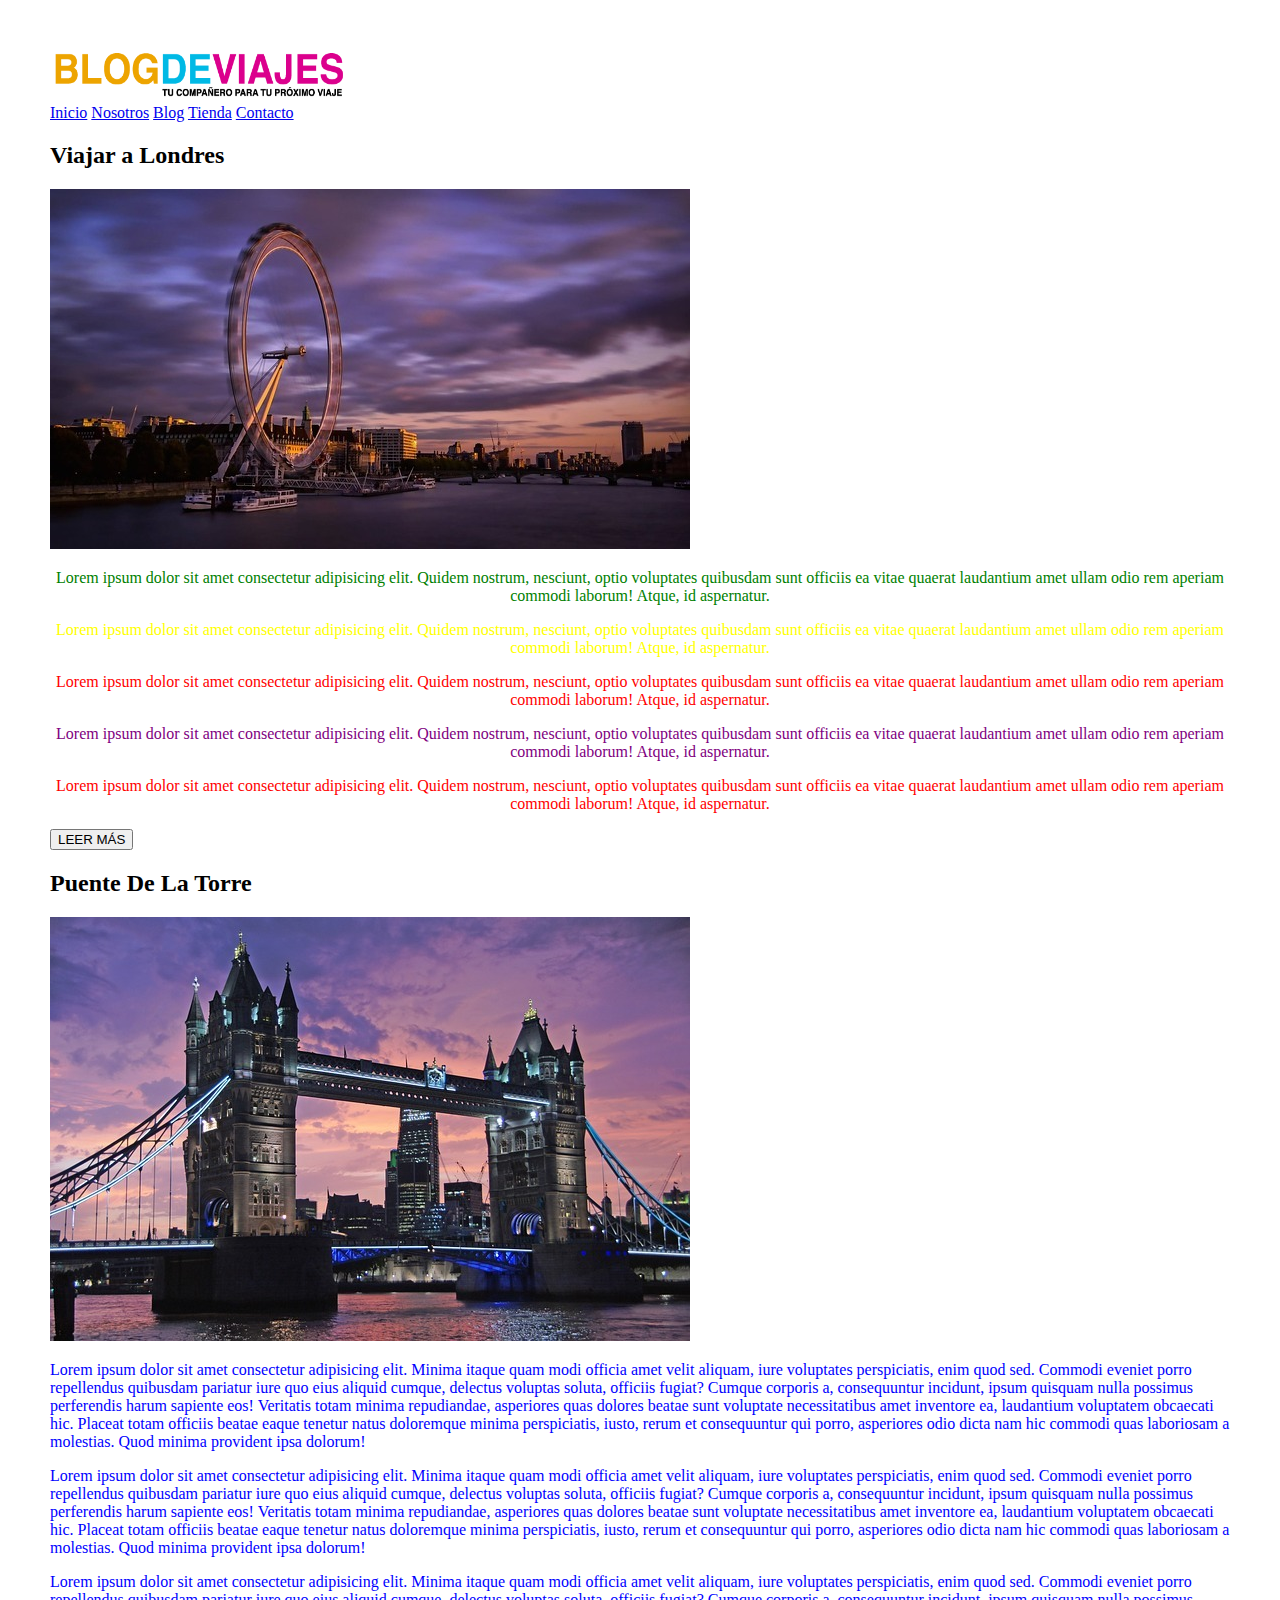
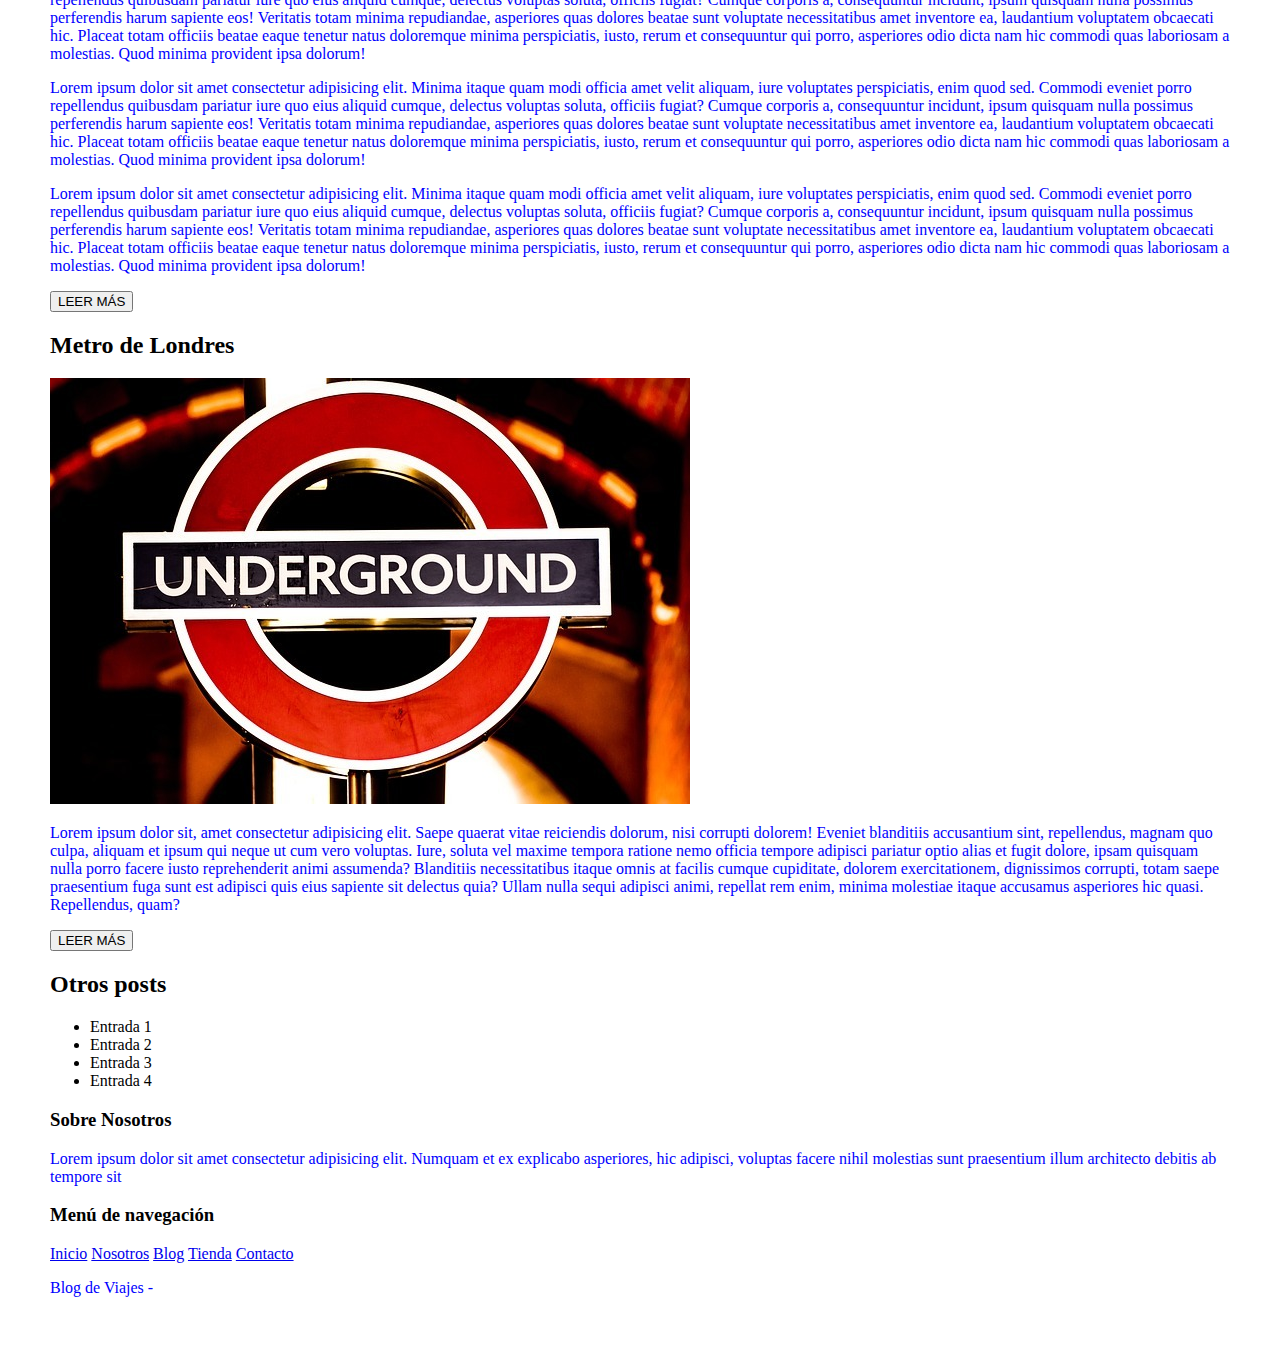
<file: Intro_CSS/01_Agregar_CSS/index.html>
<!DOCTYPE html>
<html lang="en">
<head>
    <meta charset="UTF-8">
    <meta http-equiv="X-UA-Compatible" content="IE=edge">
    <meta name="viewport" content="width=device-width, initial-scale=1.0">
    <title>Document</title>
    <!-- Estilos de forma externa -->
    <link rel="stylesheet" href="./styles.css">
</head>
<body>
    <header>
        <img class="logo" src="./imagenes/logo.png" alt="logo">
    </header>

    <nav class="navegador principal">
        <a href="#">Inicio</a>
        <a href="#">Nosotros</a>
        <a href="#">Blog</a>
        <a href="#">Tienda</a>
        <a href="#">Contacto</a>
    </nav>
    
    <main>
        <article>
            <h2>Viajar a Londres</h2>
            <img src="./imagenes/imagen_1.jpg" alt="Londres">
            <div class="name" id="name">
                <!-- Estilos de forma en linea -->
                <!-- Rojos -->
                <p class="rojo" id="name1" style="color: green;">Lorem ipsum dolor sit amet consectetur adipisicing elit. Quidem nostrum, nesciunt, optio voluptates quibusdam sunt officiis ea vitae quaerat laudantium amet ullam odio rem aperiam commodi laborum! Atque, id aspernatur.</p>
                <p class="rojo" id="amarillo">Lorem ipsum dolor sit amet consectetur adipisicing elit. Quidem nostrum, nesciunt, optio voluptates quibusdam sunt officiis ea vitae quaerat laudantium amet ullam odio rem aperiam commodi laborum! Atque, id aspernatur.</p>
                <p class="rojo">Lorem ipsum dolor sit amet consectetur adipisicing elit. Quidem nostrum, nesciunt, optio voluptates quibusdam sunt officiis ea vitae quaerat laudantium amet ullam odio rem aperiam commodi laborum! Atque, id aspernatur.</p>
                <p class="rojo" id="violeta">Lorem ipsum dolor sit amet consectetur adipisicing elit. Quidem nostrum, nesciunt, optio voluptates quibusdam sunt officiis ea vitae quaerat laudantium amet ullam odio rem aperiam commodi laborum! Atque, id aspernatur.</p>
                <p class="rojo">Lorem ipsum dolor sit amet consectetur adipisicing elit. Quidem nostrum, nesciunt, optio voluptates quibusdam sunt officiis ea vitae quaerat laudantium amet ullam odio rem aperiam commodi laborum! Atque, id aspernatur.</p>
            </div>
            <button>LEER MÁS</button>
        </article>
        <article>
            <h2>Puente De La Torre</h2>
            <img src="./imagenes/imagen_2.jpg" alt="Puente de la torre">
            <!-- Azules -->
            <p>Lorem ipsum dolor sit amet consectetur adipisicing elit. Minima itaque quam modi officia amet velit aliquam, iure voluptates perspiciatis, enim quod sed. Commodi eveniet porro repellendus quibusdam pariatur iure quo eius aliquid cumque, delectus voluptas soluta, officiis fugiat? Cumque corporis a, consequuntur incidunt, ipsum quisquam nulla possimus perferendis harum sapiente eos! Veritatis totam minima repudiandae, asperiores quas dolores beatae sunt voluptate necessitatibus amet inventore ea, laudantium voluptatem obcaecati hic. Placeat totam officiis beatae eaque tenetur natus doloremque minima perspiciatis, iusto, rerum et consequuntur qui porro, asperiores odio dicta nam hic commodi quas laboriosam a molestias. Quod minima provident ipsa dolorum!</p>
            <p>Lorem ipsum dolor sit amet consectetur adipisicing elit. Minima itaque quam modi officia amet velit aliquam, iure voluptates perspiciatis, enim quod sed. Commodi eveniet porro repellendus quibusdam pariatur iure quo eius aliquid cumque, delectus voluptas soluta, officiis fugiat? Cumque corporis a, consequuntur incidunt, ipsum quisquam nulla possimus perferendis harum sapiente eos! Veritatis totam minima repudiandae, asperiores quas dolores beatae sunt voluptate necessitatibus amet inventore ea, laudantium voluptatem obcaecati hic. Placeat totam officiis beatae eaque tenetur natus doloremque minima perspiciatis, iusto, rerum et consequuntur qui porro, asperiores odio dicta nam hic commodi quas laboriosam a molestias. Quod minima provident ipsa dolorum!</p>
            <p>Lorem ipsum dolor sit amet consectetur adipisicing elit. Minima itaque quam modi officia amet velit aliquam, iure voluptates perspiciatis, enim quod sed. Commodi eveniet porro repellendus quibusdam pariatur iure quo eius aliquid cumque, delectus voluptas soluta, officiis fugiat? Cumque corporis a, consequuntur incidunt, ipsum quisquam nulla possimus perferendis harum sapiente eos! Veritatis totam minima repudiandae, asperiores quas dolores beatae sunt voluptate necessitatibus amet inventore ea, laudantium voluptatem obcaecati hic. Placeat totam officiis beatae eaque tenetur natus doloremque minima perspiciatis, iusto, rerum et consequuntur qui porro, asperiores odio dicta nam hic commodi quas laboriosam a molestias. Quod minima provident ipsa dolorum!</p>
            <p>Lorem ipsum dolor sit amet consectetur adipisicing elit. Minima itaque quam modi officia amet velit aliquam, iure voluptates perspiciatis, enim quod sed. Commodi eveniet porro repellendus quibusdam pariatur iure quo eius aliquid cumque, delectus voluptas soluta, officiis fugiat? Cumque corporis a, consequuntur incidunt, ipsum quisquam nulla possimus perferendis harum sapiente eos! Veritatis totam minima repudiandae, asperiores quas dolores beatae sunt voluptate necessitatibus amet inventore ea, laudantium voluptatem obcaecati hic. Placeat totam officiis beatae eaque tenetur natus doloremque minima perspiciatis, iusto, rerum et consequuntur qui porro, asperiores odio dicta nam hic commodi quas laboriosam a molestias. Quod minima provident ipsa dolorum!</p>
            <p>Lorem ipsum dolor sit amet consectetur adipisicing elit. Minima itaque quam modi officia amet velit aliquam, iure voluptates perspiciatis, enim quod sed. Commodi eveniet porro repellendus quibusdam pariatur iure quo eius aliquid cumque, delectus voluptas soluta, officiis fugiat? Cumque corporis a, consequuntur incidunt, ipsum quisquam nulla possimus perferendis harum sapiente eos! Veritatis totam minima repudiandae, asperiores quas dolores beatae sunt voluptate necessitatibus amet inventore ea, laudantium voluptatem obcaecati hic. Placeat totam officiis beatae eaque tenetur natus doloremque minima perspiciatis, iusto, rerum et consequuntur qui porro, asperiores odio dicta nam hic commodi quas laboriosam a molestias. Quod minima provident ipsa dolorum!</p>
            <button>LEER MÁS</button>
        </article>
        <article>
            <h2>Metro de Londres</h2>
            <img src="./imagenes/imagen_3.jpg" alt="Metro de Londres">
            <p>Lorem ipsum dolor sit, amet consectetur adipisicing elit. Saepe quaerat vitae reiciendis dolorum, nisi corrupti dolorem! Eveniet blanditiis accusantium sint, repellendus, magnam quo culpa, aliquam et ipsum qui neque ut cum vero voluptas. Iure, soluta vel maxime tempora ratione nemo officia tempore adipisci pariatur optio alias et fugit dolore, ipsam quisquam nulla porro facere iusto reprehenderit animi assumenda? Blanditiis necessitatibus itaque omnis at facilis cumque cupiditate, dolorem exercitationem, dignissimos corrupti, totam saepe praesentium fuga sunt est adipisci quis eius sapiente sit delectus quia? Ullam nulla sequi adipisci animi, repellat rem enim, minima molestiae itaque accusamus asperiores hic quasi. Repellendus, quam?</p>
            <button>LEER MÁS</button>
        </article>
    </main>

    <aside>
        <h2>Otros posts</h2>
        <ul>
            <li>Entrada 1</li>
            <li>Entrada 2</li>
            <li>Entrada 3</li>
            <li>Entrada 4</li>
        </ul>
    </aside>

    <footer>
        <section>
            <div>
                <h3>Sobre Nosotros</h3>
                <p>Lorem ipsum dolor sit amet consectetur adipisicing elit. Numquam et ex explicabo asperiores, hic adipisci, voluptas facere nihil molestias sunt praesentium illum architecto debitis ab tempore sit</p>
            </div>
            <div>
                <h3>Menú de navegación</h3>
                <nav>
                    <a href="#">Inicio</a>
                    <a href="#">Nosotros</a>
                    <a href="#">Blog</a>
                    <a href="#">Tienda</a>
                    <a href="#">Contacto</a>
                </nav>
            </div>
        </section>
        <section>
            <p>Blog de Viajes - </p>
        </section>
        
    </footer>
    <!-- Estilos de forma interna -->
    <style>
    </style>
</body>
</html>
</file>
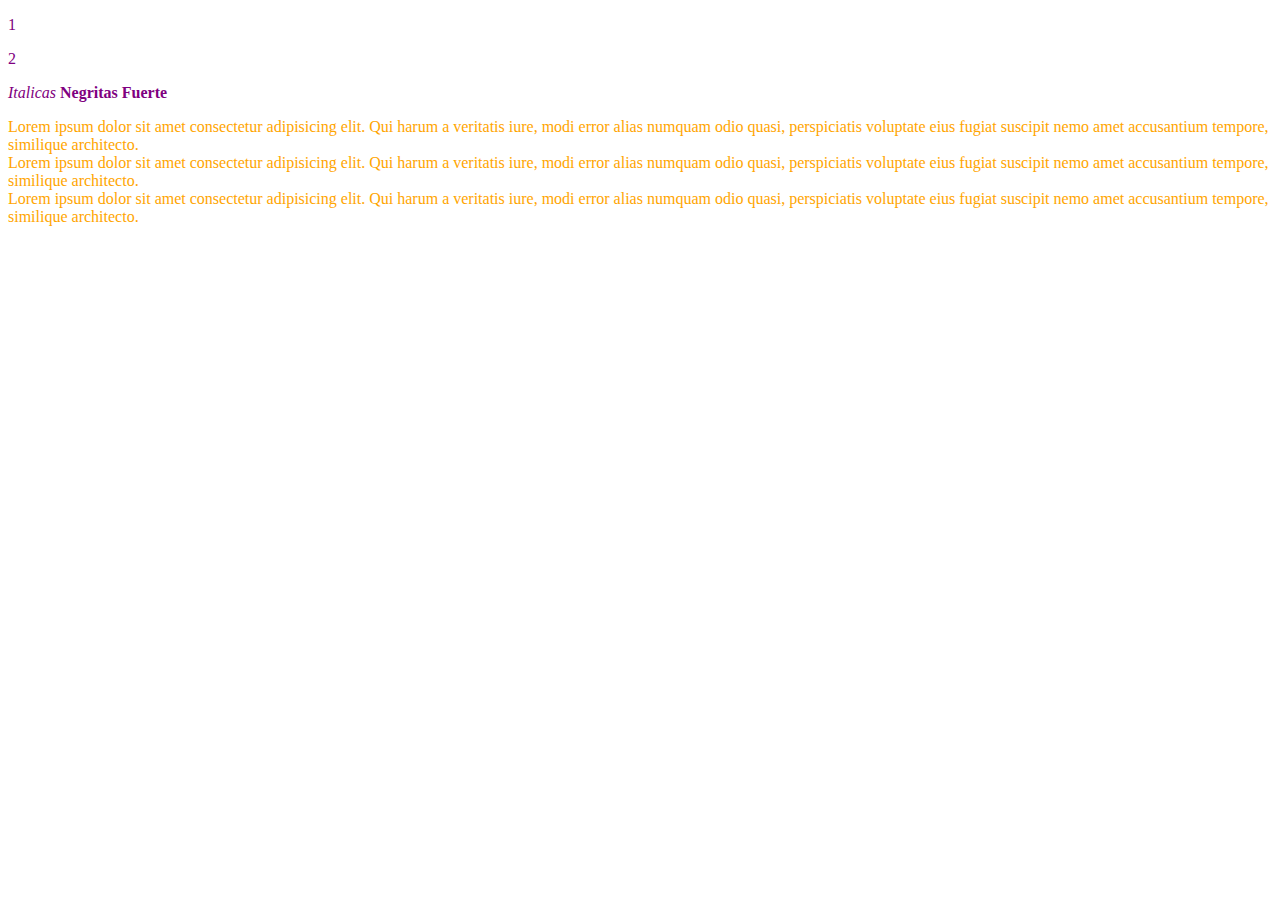
<file: Intro_CSS/03_Herencia/index.html>
<!DOCTYPE html>
<html lang="en">
<head>
  <meta charset="UTF-8">
  <meta http-equiv="X-UA-Compatible" content="IE=edge">
  <meta name="viewport" content="width=device-width, initial-scale=1.0">
  <title>Document</title>
</head>
<body>
  <div class="padre" style="color: orange;">
    <div style="color: purple;">
      <p>1</p>
      <p>2</p>
      <p>
        <i>Italicas</i>
        <b>Negritas</b>
        <strong>Fuerte</strong>
      </p>
    </div>
    <div class="hijo">Lorem ipsum dolor sit amet consectetur adipisicing elit. Qui harum a veritatis iure, modi error alias numquam odio quasi, perspiciatis voluptate eius fugiat suscipit nemo amet accusantium tempore, similique architecto.</div>
    <div class="hijo">Lorem ipsum dolor sit amet consectetur adipisicing elit. Qui harum a veritatis iure, modi error alias numquam odio quasi, perspiciatis voluptate eius fugiat suscipit nemo amet accusantium tempore, similique architecto.</div>
    <div class="hijo">Lorem ipsum dolor sit amet consectetur adipisicing elit. Qui harum a veritatis iure, modi error alias numquam odio quasi, perspiciatis voluptate eius fugiat suscipit nemo amet accusantium tempore, similique architecto.</div>
  </div>
</body>
</html>
</file>
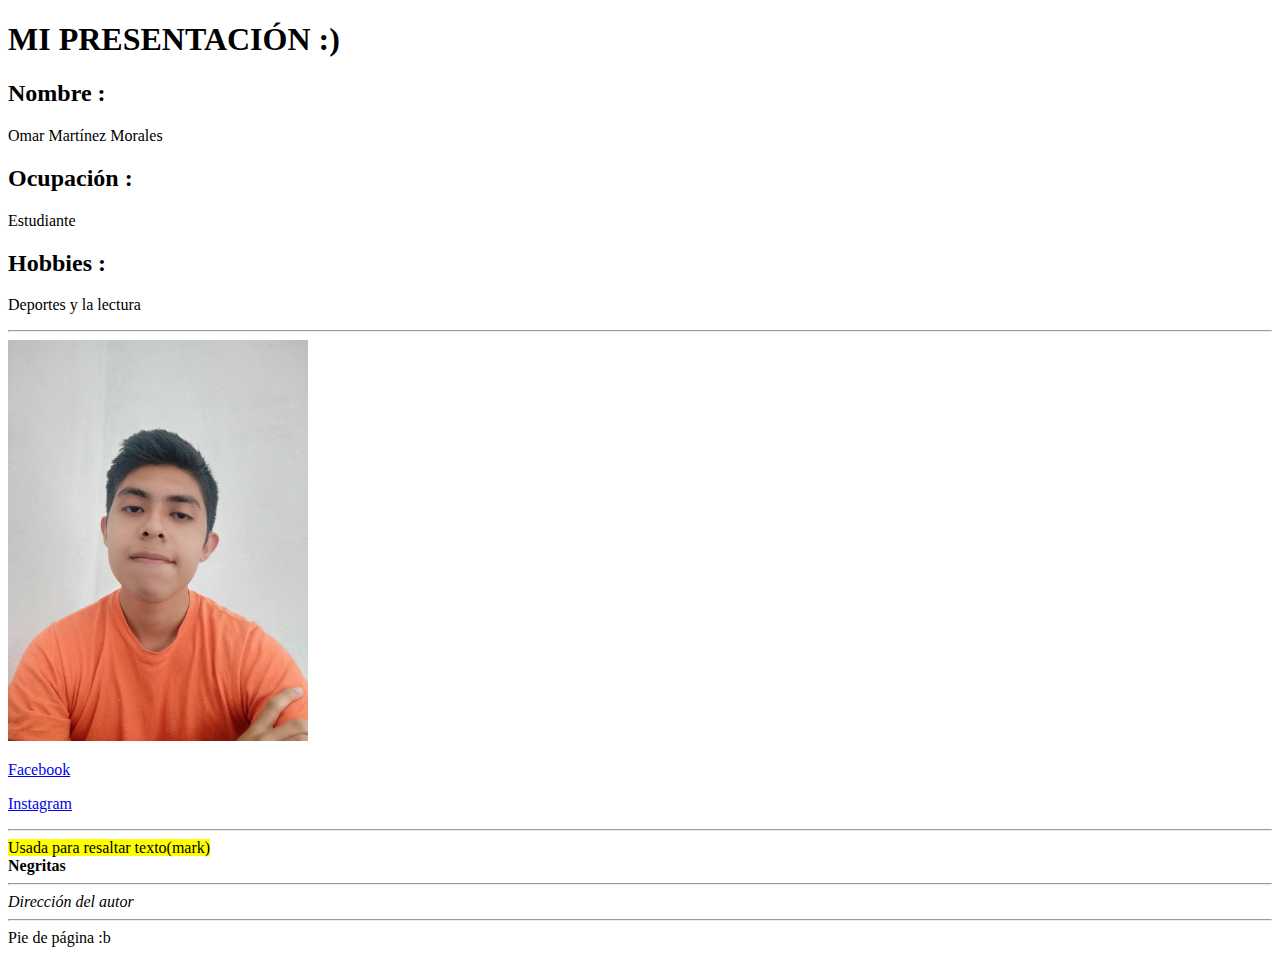
<file: Intro_HTML/02_Ejercicio/index.html>
<!DOCTYPE html>
<html lang="en">
<head>
    <meta charset="UTF-8">
    <meta http-equiv="X-UA-Compatible" content="IE=edge">
    <meta name="viewport" content="width=device-width, initial-scale=1.0">
    <title>Presentación :D</title>
</head>
<body>
    <h1>MI PRESENTACIÓN :)</h1>
    <h2>Nombre :</h2>
    <p>Omar Martínez Morales</p>
    <h2>Ocupación :</h2>
    <p>Estudiante</p>
    <h2>Hobbies :</h2>
    <p>Deportes y la lectura</p>
    <hr>
    
    <img src="./img/yo.jpg" alt="Se supone que acá va mi foto XD" width="300px">

    <p><a href="https://www.facebook.com/profile.php?id=100009243864034">Facebook</a></p>
        <p><a href="https://www.instagram.com/omarmm_mx/">Instagram</a></p>

        <hr>    

    <mark> Usada para resaltar texto(mark)</mark><br>
    
    <strong>Negritas</strong>

    <hr>
</body>
<address>Dirección del autor</address>
<hr>
<footer>Pie de página :b</footer>
</html>
</file>
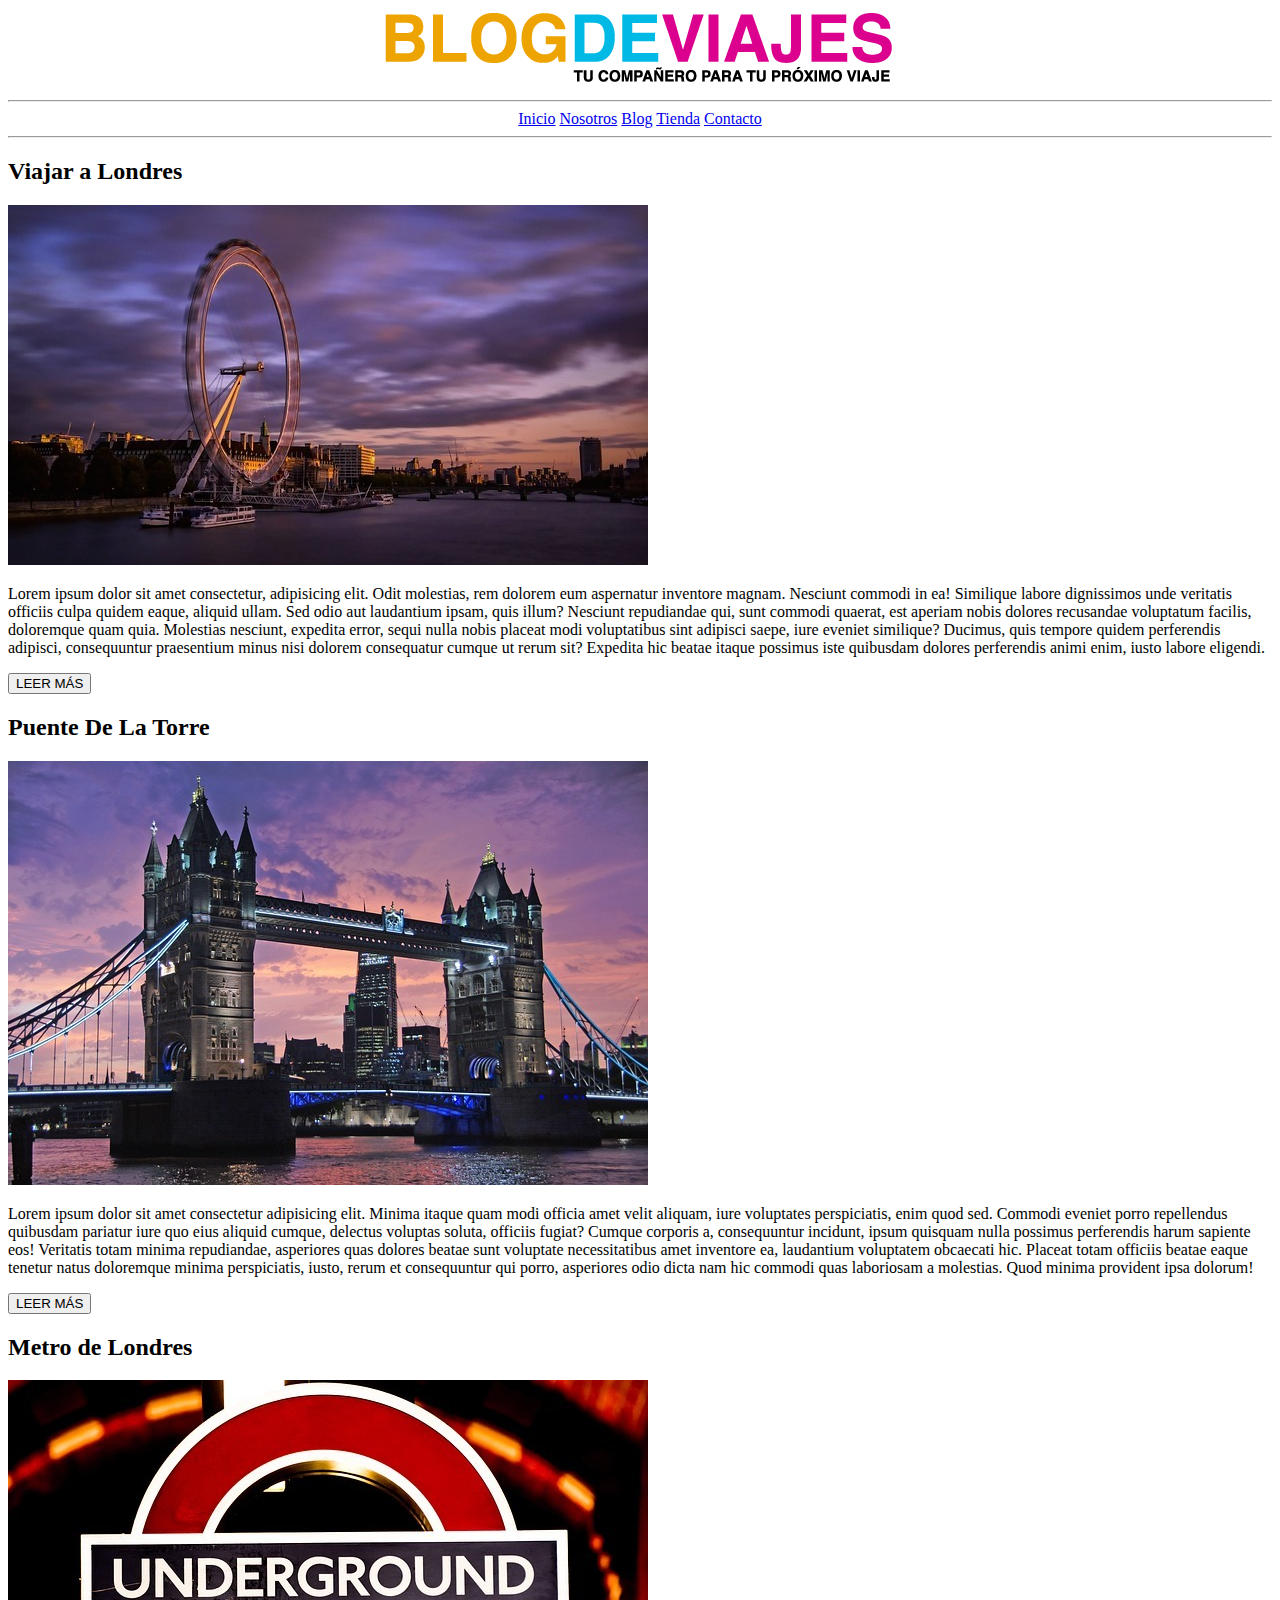
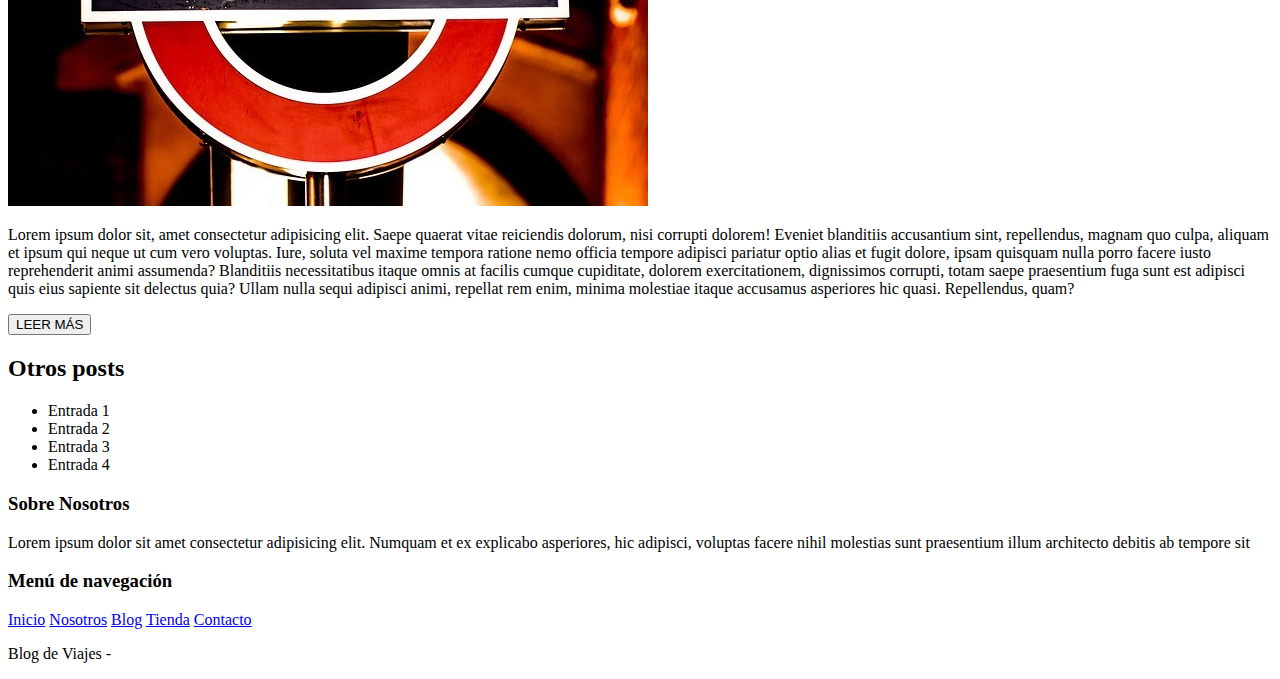
<file: Intro_HTML/03_Etiquetas_Semanticas/index.html>
<!DOCTYPE html>
<html lang="en">
<head>
    <meta charset="UTF-8">
    <meta http-equiv="X-UA-Compatible" content="IE=edge">
    <meta name="viewport" content="width=<device-width>, initial-scale=1.0">
    <title>Document</title>
</head>
<body>
    <header>
        <center><img src="./images/logo.png" alt="Logo Blog de Viajes"></center>
    </header>

    <nav>
        <center><hr>
        <a href="#">Inicio</a>
        <a href="#">Nosotros</a>
        <a href="#">Blog</a>
        <a href="#">Tienda</a>
        <a href="#">Contacto</a>
        </center><hr>
    </nav>

    <main>
        <article>
            <h2>Viajar a Londres</h2>
            <img src="./images/imagen_1.jpg" alt="Londres">
            <p>Lorem ipsum dolor sit amet consectetur, adipisicing elit. Odit molestias, rem dolorem eum aspernatur inventore magnam. Nesciunt commodi in ea! Similique labore dignissimos unde veritatis officiis culpa quidem eaque, aliquid ullam. Sed odio aut laudantium ipsam, quis illum? Nesciunt repudiandae qui, sunt commodi quaerat, est aperiam nobis dolores recusandae voluptatum facilis, doloremque quam quia. Molestias nesciunt, expedita error, sequi nulla nobis placeat modi voluptatibus sint adipisci saepe, iure eveniet similique? Ducimus, quis tempore quidem perferendis adipisci, consequuntur praesentium minus nisi dolorem consequatur cumque ut rerum sit? Expedita hic beatae itaque possimus iste quibusdam dolores perferendis animi enim, iusto labore eligendi.</p>
            <button>LEER MÁS</button>
        </article>
        <article>
            <h2>Puente De La Torre</h2>
            <img src="./images/imagen_2.jpg" alt="Puente de la torre">
            <p>Lorem ipsum dolor sit amet consectetur adipisicing elit. Minima itaque quam modi officia amet velit aliquam, iure voluptates perspiciatis, enim quod sed. Commodi eveniet porro repellendus quibusdam pariatur iure quo eius aliquid cumque, delectus voluptas soluta, officiis fugiat? Cumque corporis a, consequuntur incidunt, ipsum quisquam nulla possimus perferendis harum sapiente eos! Veritatis totam minima repudiandae, asperiores quas dolores beatae sunt voluptate necessitatibus amet inventore ea, laudantium voluptatem obcaecati hic. Placeat totam officiis beatae eaque tenetur natus doloremque minima perspiciatis, iusto, rerum et consequuntur qui porro, asperiores odio dicta nam hic commodi quas laboriosam a molestias. Quod minima provident ipsa dolorum!</p>
            <button>LEER MÁS</button>
        </article>
        <article>
            <h2>Metro de Londres</h2>
            <img src="./images/imagen_3.jpg" alt="Metro de Londres">
            <p>Lorem ipsum dolor sit, amet consectetur adipisicing elit. Saepe quaerat vitae reiciendis dolorum, nisi corrupti dolorem! Eveniet blanditiis accusantium sint, repellendus, magnam quo culpa, aliquam et ipsum qui neque ut cum vero voluptas. Iure, soluta vel maxime tempora ratione nemo officia tempore adipisci pariatur optio alias et fugit dolore, ipsam quisquam nulla porro facere iusto reprehenderit animi assumenda? Blanditiis necessitatibus itaque omnis at facilis cumque cupiditate, dolorem exercitationem, dignissimos corrupti, totam saepe praesentium fuga sunt est adipisci quis eius sapiente sit delectus quia? Ullam nulla sequi adipisci animi, repellat rem enim, minima molestiae itaque accusamus asperiores hic quasi. Repellendus, quam?</p>
            <button>LEER MÁS</button>
        </article>
    </main>

    <aside>
        <h2>Otros posts</h2>
        <ul>
            <li>Entrada 1</li>
            <li>Entrada 2</li>
            <li>Entrada 3</li>
            <li>Entrada 4</li>
        </ul>
    </aside>

    <footer>
        <section>
            <div>
                <h3>Sobre Nosotros</h3>
                <p>Lorem ipsum dolor sit amet consectetur adipisicing elit. Numquam et ex explicabo asperiores, hic adipisci, voluptas facere nihil molestias sunt praesentium illum architecto debitis ab tempore sit</p>
            </div>
            <div>
                <h3>Menú de navegación</h3>
                <nav>
                    <a href="#">Inicio</a>
                    <a href="#">Nosotros</a>
                    <a href="#">Blog</a>
                    <a href="#">Tienda</a>
                    <a href="#">Contacto</a>
                </nav>
            </div>
        </section>
        <section>
            <p>Blog de Viajes - </p>
        </section>
    </footer>
</body>
</html>
</file>
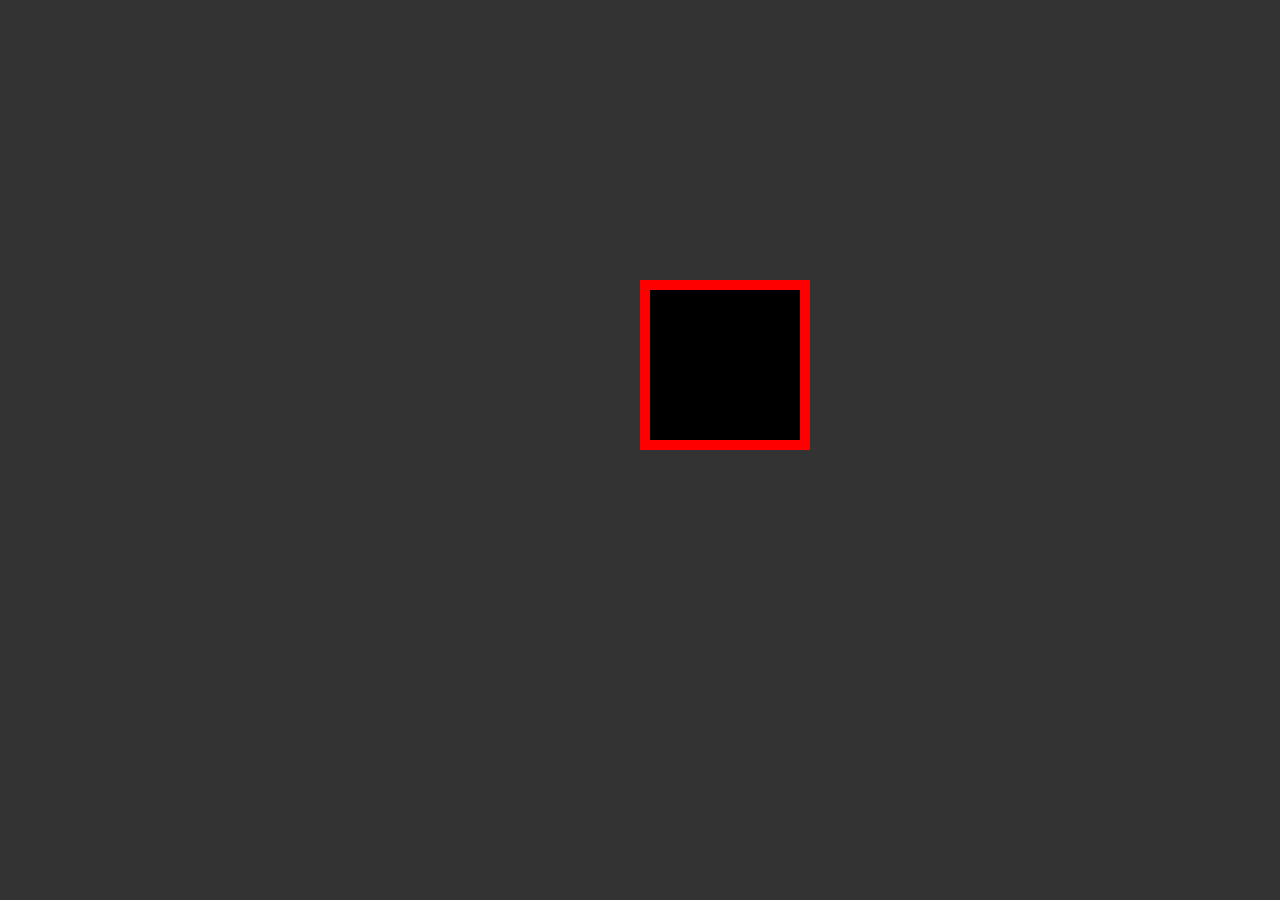
<file: Practicas_independientes/MoviendoCosas/index.html>
<!DOCTYPE html>
<html lang="en">
<head>
    <meta charset="UTF-8">
    <meta http-equiv="X-UA-Compatible" content="IE=edge">
    <meta name="viewport" content="width=device-width, initial-scale=1.0">
    <title>Document</title>
    <link rel="stylesheet" href="./styles/index.css">
</head>
<!--Moveremos el elemento hijo dentro del contenedor y body-->
<body>
    <div class="contenedor">
        <div class="hijo"></div>
    </div>
</body>

</html>
</file>
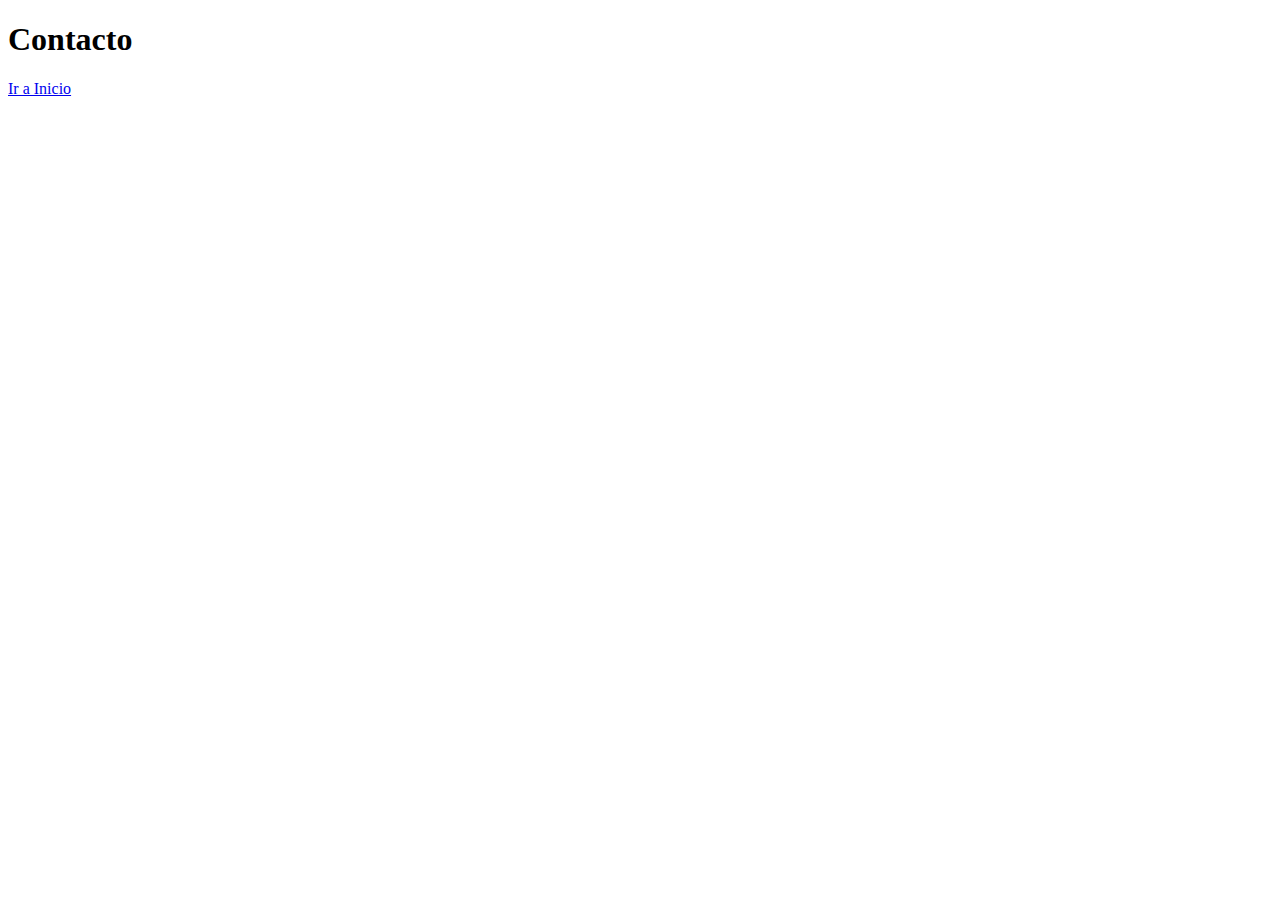
<file: Intro_HTML/01_Teoría/contacto.html>
<!DOCTYPE html>
<html lang="en">
<head>
    <meta charset="UTF-8">
    <meta http-equiv="X-UA-Compatible" content="IE=edge">
    <meta name="viewport" content="width=device-width, initial-scale=1.0">
    <title>Contacto</title>
</head>
<body>
    <h1>Contacto</h1>
    <a href="./index.html">Ir a Inicio</a>
</body>
</html>
</file>
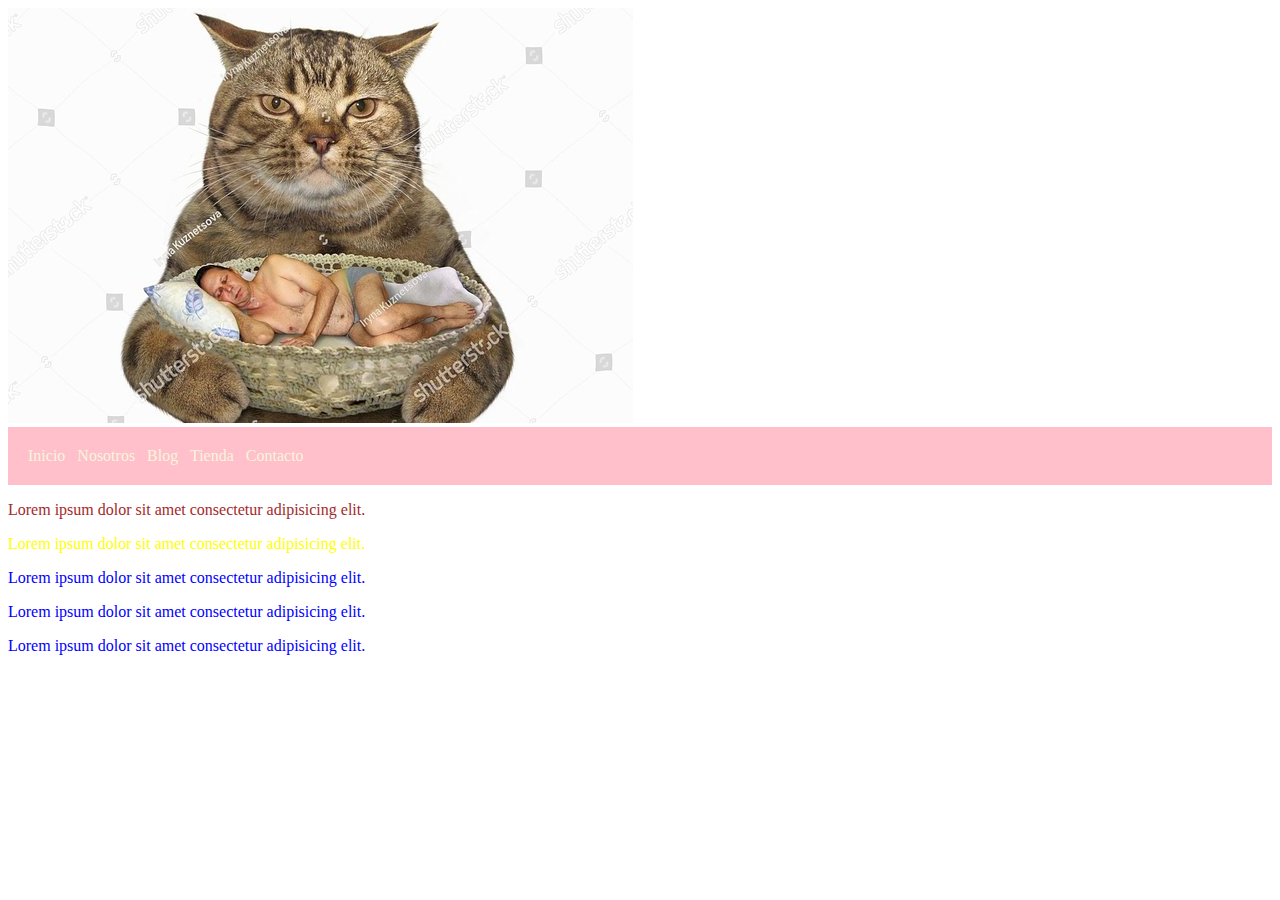
<file: Practicas_independientes/AgregandoCSS/EjemploCSS.html>
<!DOCTYPE html>
<html lang="en">
<head>
    <meta charset="UTF-8">
    <meta http-equiv="X-UA-Compatible" content="IE=edge">
    <meta name="viewport" content="width=device-width, initial-scale=1.0">
    <title>Document</title>

    <!--Estilos de manera externa-->
    <!--Se enlaza con el archivo que tiene los archivos-->
    <link rel="stylesheet" href="./styles.css">

   <!-- CSS MANERA INTERNA
       <style>
       /*CSS por medio interno de  HTML*/
        .rojo{

            color: red;
        }
        #name1{

            color: rgb(0, 0, 0));
        }
    </style>-->
</head>
<body>

    <header>
        <img class="foto" src="./Imagenes/cat.jpg"
    </header>

    <nav class="navegador-principal">
        <a class="opciones" href="#">Inicio</a>
        <a class="opciones" href="#">Nosotros</a>
        <a class="opciones" href="#">Blog</a>
        <a class="opciones" href="#">Tienda</a>
        <a class="opciones" href="#">Contacto</a>
    </nav>

    <div class="name" id="name">
        
        <p class="rojo" id="name1" style="color: brown;">Lorem ipsum dolor sit amet consectetur adipisicing elit.</p>
        <p class="rojo" id="name2">Lorem ipsum dolor sit amet consectetur adipisicing elit.</p>
        <p class="rojo">Lorem ipsum dolor sit amet consectetur adipisicing elit.</p>
        <p class="rojo">Lorem ipsum dolor sit amet consectetur adipisicing elit.</p>
        <p class="rojo">Lorem ipsum dolor sit amet consectetur adipisicing elit.</p>
    </div>


</body>
</html>
</file>
<file: Intro_CSS/01_Agregar_CSS/styles.css>
/* etiquetas de html */
body {
    margin: 50px;
  }
  
  p {
    color: blue;
  }
  
  /* atributo class */
  .rojo {
    color: red;
    text-align: center;
  }
  
  /* atributo id */
  #amarillo {
    color: yellow;
  }
  
  #violeta {
    color: purple;
  }
  
  .logo {
    width: 300px;
    height: 50px;
  }
  
  /*.navegador.principal {
  
  }*/
</file>
<file: Practicas_independientes/MoviendoCosas/styles/index.css>
.contenedor{
    background-color: #333;
    width: 100vw;
    height: 100vh;
    position: relative;
}

/*Al agregar el código anterior tenemos ciertos márgenes en blanco
por lo que agregamos lo siguiente para quitarlos*/ 

html, body{
    margin: 0;
    padding: 0;
}

/*Agregamos al hijo*/
.hijo{
    width: 150px;
    height: 150px;
    /*Agregamos  un borde compuesto de 3 parámetros
    tamaño del border   diseño color */
    border: 10px solid red;
    background-color: black;

    /*Movemos al hijo agregando la propiedad position absolute para el hijo
    y position relative para el padre*/
    position: absolute;
    /*Ejemplo con float
    float: right;*/
    left: 50%;
    bottom: 50%;
    /*Con el código anterior solo lo centra al pico por lo que colocamos lo siguiente*/
    transform: translate(-50% -50%);


}
</file>
<file: Practicas_independientes/AgregandoCSS/styles.css>
body{
    /*margin: 50px*/
}

/*Atributo class*/
.logo{
    width: 2px;
    height: 30px;
}

/*.rojo{

    color: red;
}*/

/*atributo id*/
#name2{
    color: yellow;
}

p{
    color: blue;

}

.navegador-principal{
    background-color: pink;
    /*Aumenta el espacio del background*/
    padding: 20px;
    
}

/*separación de letras*/
.opciones{

    margin-right: 8px;

    /*Quitar el subrayado*/
    text-decoration: none;
    
    /*color*/
    color: beige;

    /*Se expande por completo en la página*/
    width: 100%;
}
</file>
